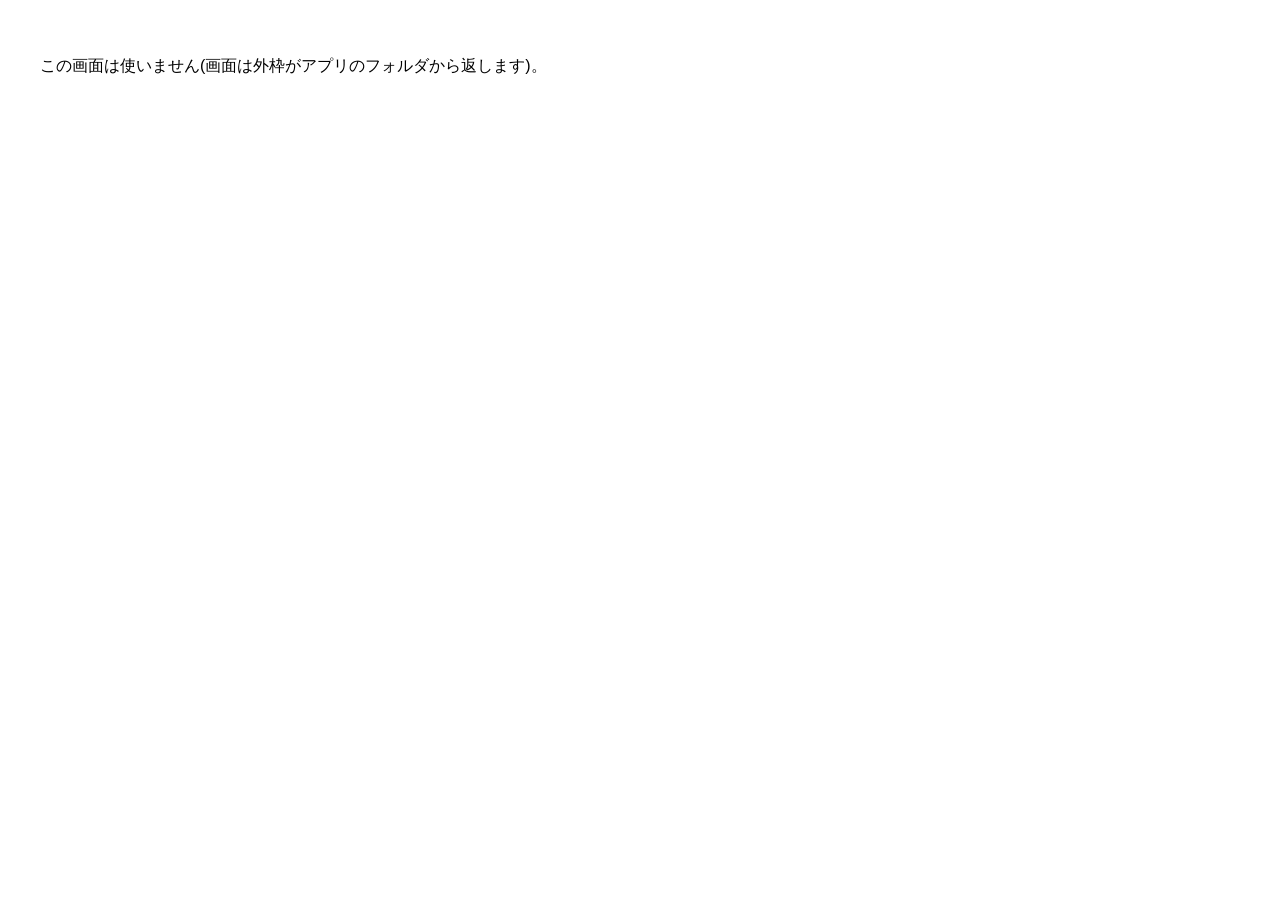
<file: src-tauri/boot/index.html>
<!doctype html>
<html lang="ja"><head><meta charset="utf-8"><title>VC長さ・コイル平板 計算ツール</title></head>
<body style="font-family:sans-serif;padding:2em">
<p>この画面は使いません(画面は外枠がアプリのフォルダから返します)。</p>
</body></html>
</file>
